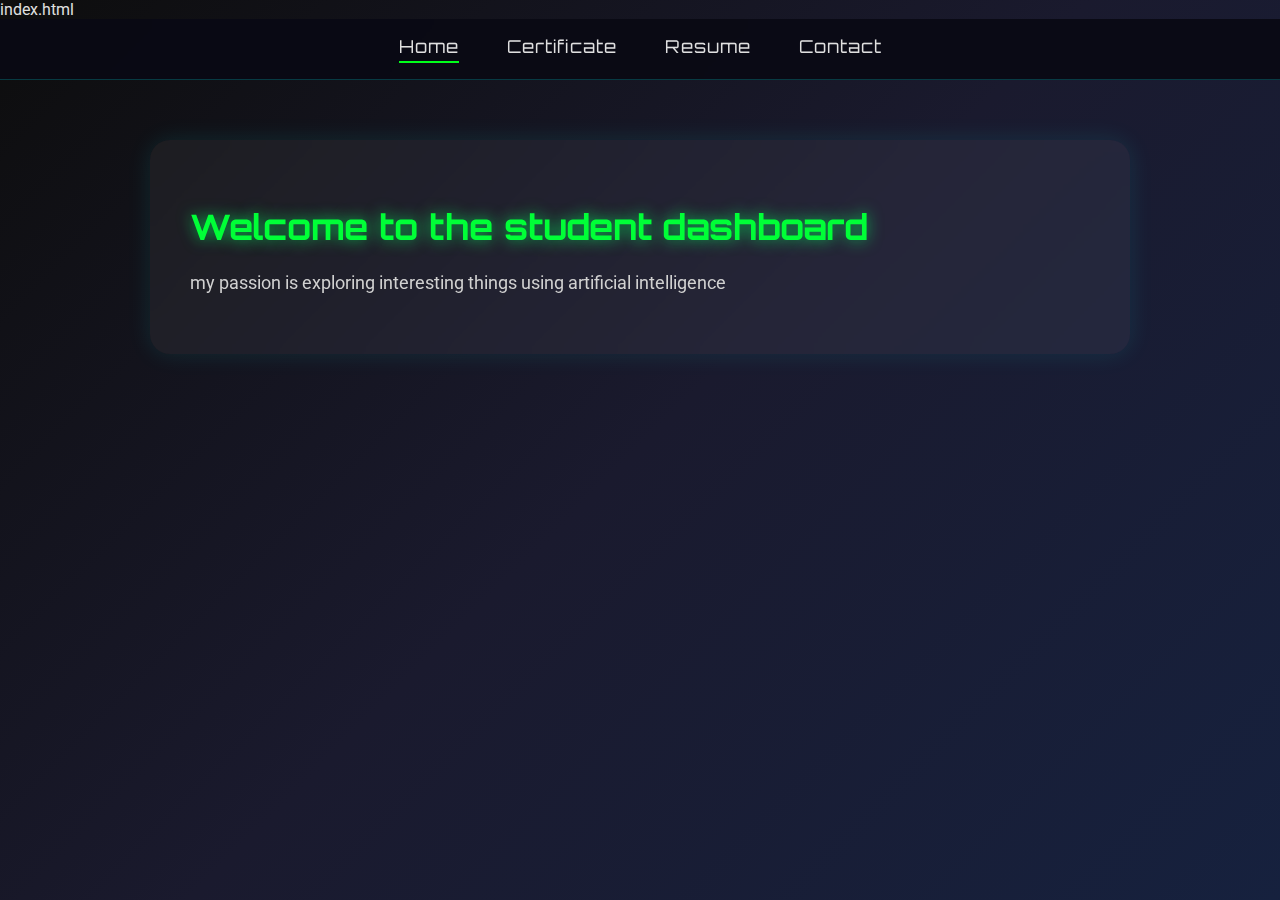
<file: index.html>
index.html 
 
<!DOCTYPE html> 
<html lang="en"> 
<head> 
  <meta charset="UTF-8"> 
  <title>Student Dashboard - Home</title> 
  <link rel="stylesheet" href="style.css"> 
</head> 
<body> 
  <div class="navbar"> 
    <a href="index.html" class="active">Home</a> 
    <a href="certificate.html">Certificate</a> 
    <a href="resume.html">Resume</a> 
    <a href="contact.html">Contact</a> 
  </div> 
  <div class="content"> 
    <h1>Welcome to the student dashboard</h1> 
    <p>my passion is exploring interesting things using artificial intelligence</p> 
  </div> 
</body> 
</html>
</file>
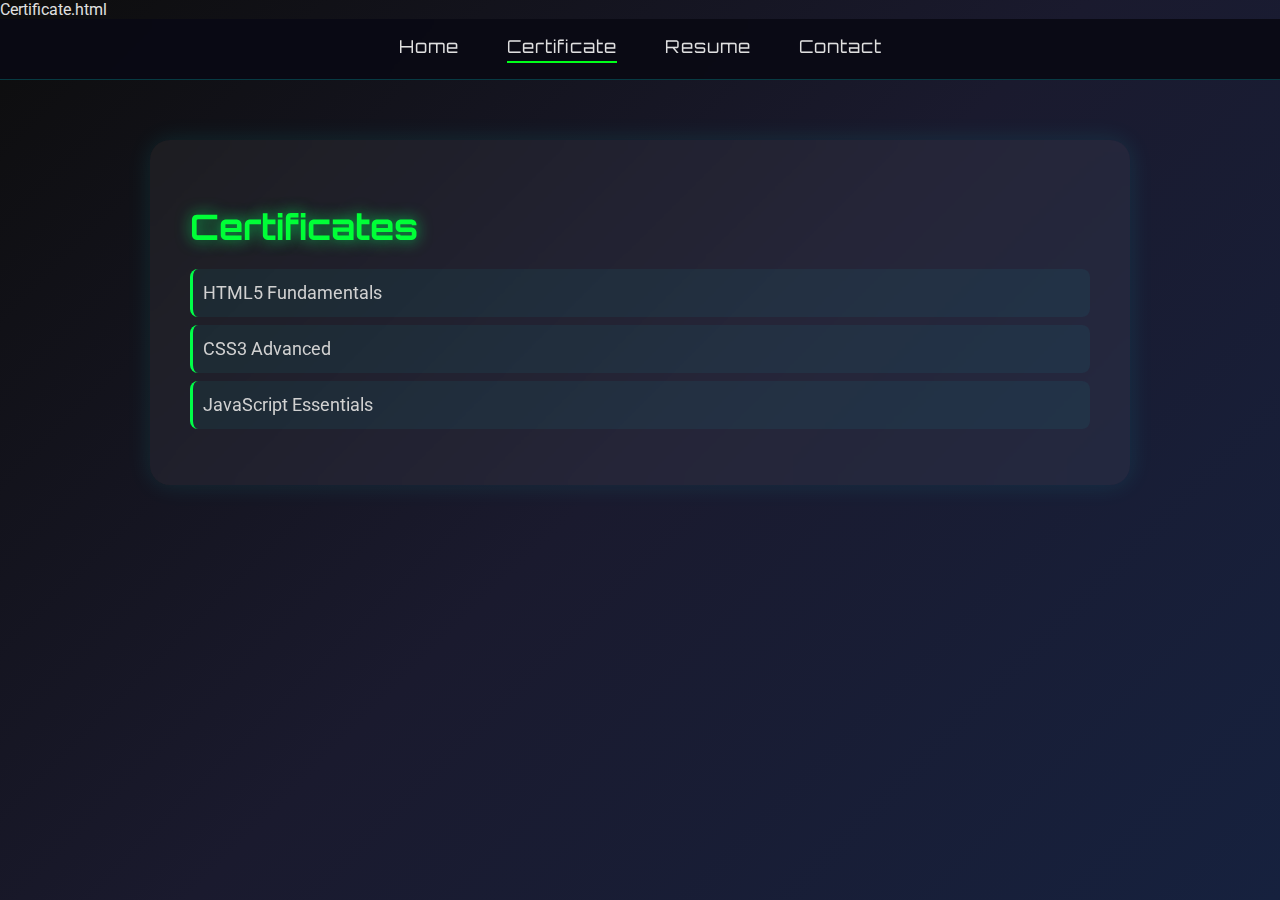
<file: certificate.html>
Certificate.html 
 
<!DOCTYPE html> 
<html lang="en"> 
<head> 
  <meta charset="UTF-8"> 
  <title>Student Dashboard - Certificate</title> 
  <link rel="stylesheet" href="style.css"> 
</head> 
<body> 
  <div class="navbar"> 
    <a href="index.html">Home</a> 
    <a href="certificate.html" class="active">Certificate</a> 
    <a href="resume.html">Resume</a> 
    <a href="contact.html">Contact</a> 
  </div> 
  <div class="content"> 
    <h1>Certificates</h1> 
    <ul> 
      <li>HTML5 Fundamentals</li> 
      <li>CSS3 Advanced</li> 
      <li>JavaScript Essentials</li> 
    </ul> 
  </div> 
</body> 
</html>
</file>
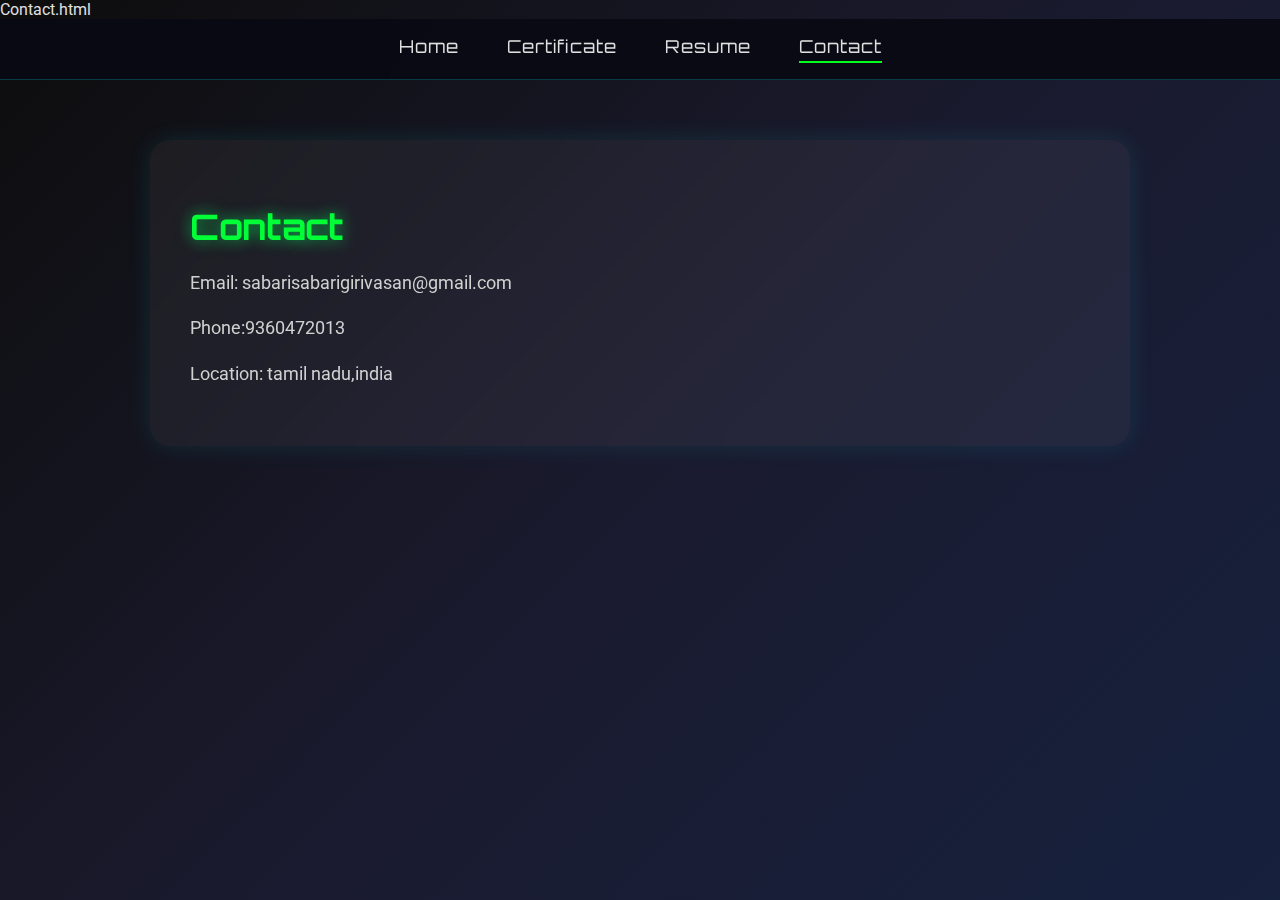
<file: contact.html>
Contact.html 
 
<!DOCTYPE html> 
<html lang="en"> 
<head> 
  <meta charset="UTF-8"> 
  <title>Student Dashboard - Contact</title> 
  <link rel="stylesheet" href="style.css"> 
</head> 
<body> 
  <div class="navbar"> 
    <a href="index.html">Home</a> 
    <a href="certificate.html">Certificate</a> 
    <a href="resume.html">Resume</a> 
    <a href="contact.html" class="active">Contact</a> 
  </div> 
  <div class="content"> 
    <h1>Contact</h1> 
    <p>Email: sabarisabarigirivasan@gmail.com</p> 
    <p>Phone:9360472013</p> 
    <p>Location: tamil nadu,india</p> 
  </div> 
</body> 
</html>
</file>
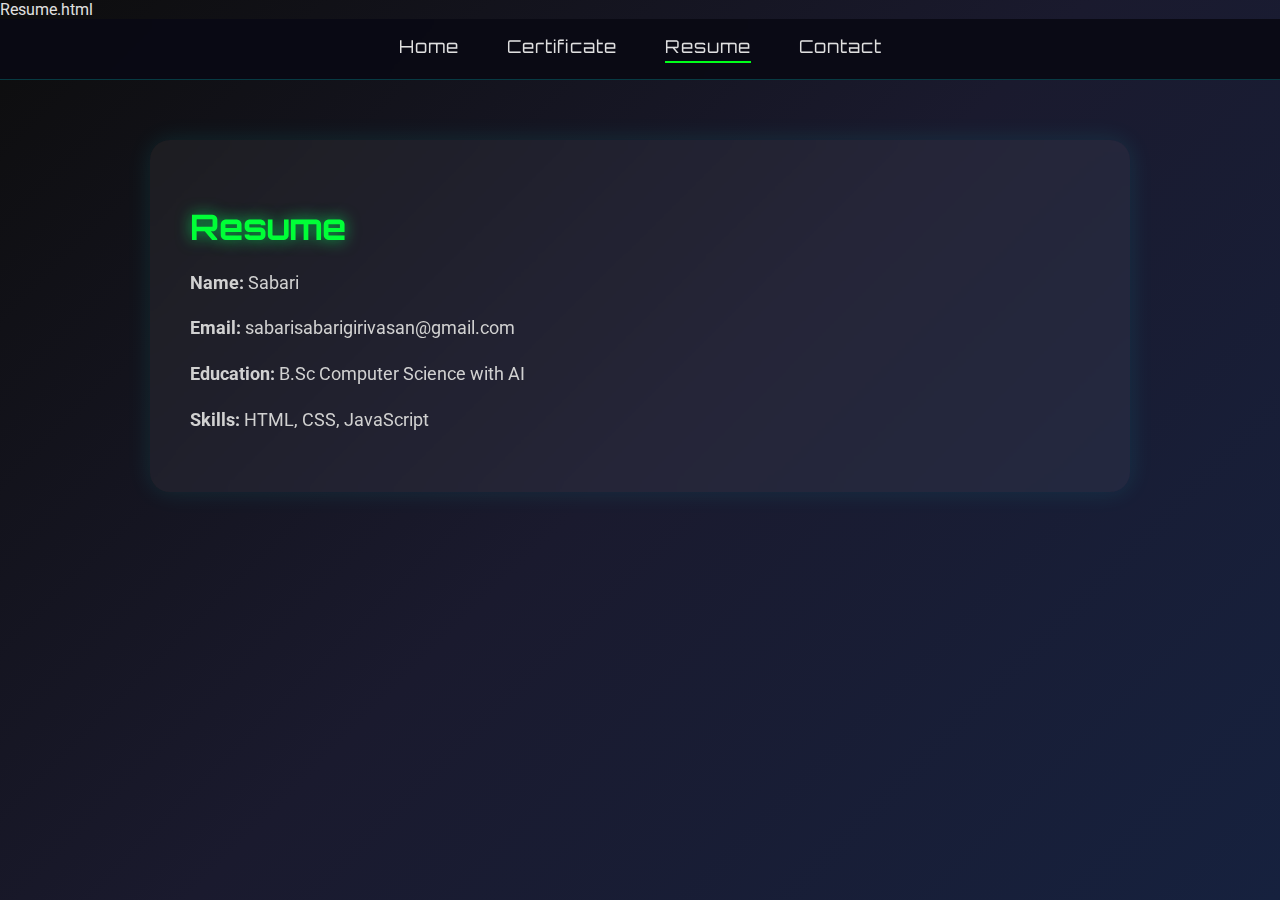
<file: resume.html>
Resume.html 
 
<!DOCTYPE html> 
<html lang="en"> 
<head> 
  <meta charset="UTF-8"> 
  <title>Student Dashboard - Resume</title> 
  <link rel="stylesheet" href="style.css"> 
</head> 
<body> 
  <div class="navbar"> 
    <a href="index.html">Home</a> 
    <a href="certificate.html">Certificate</a> 
    <a href="resume.html" class="active">Resume</a> 
    <a href="contact.html">Contact</a> 
  </div> 
  <div class="content"> 
    <h1>Resume</h1> 
    <p><strong>Name:</strong> Sabari</p> 
    <p><strong>Email:</strong> sabarisabarigirivasan@gmail.com</p> 
    <p><strong>Education:</strong> B.Sc Computer Science with AI</p> 
    <p><strong>Skills:</strong> HTML, CSS, JavaScript</p> 
  </div> 
</body> 
</html>
</file>
<file: style.css>
/* Futuristic Premium Portfolio Theme */

@import url('https://fonts.googleapis.com/css2?family=Orbitron:wght@500;700&family=Roboto:wght@300;400;500&display=swap');

body {
  font-family: 'Roboto', sans-serif;
  margin: 0;
  background: linear-gradient(135deg, #0d0d0d, #1a1a2e, #16213e);
  color: #e0e0e0;
  min-height: 100vh;
}

/* Navbar */
.navbar {
  display: flex;
  justify-content: center;
  background: rgba(10, 10, 20, 0.95);
  backdrop-filter: blur(12px);
  border-bottom: 1px solid rgba(0, 255, 255, 0.2);
  position: sticky;
  top: 0;
  z-index: 1000;
}

.navbar a {
  color: #e0e0e0;
  padding: 16px 24px;
  text-decoration: none;
  font-size: 1.1em;
  font-family: 'Orbitron', sans-serif;
  letter-spacing: 1px;
  transition: all 0.3s ease;
  position: relative;
}

.navbar a::after {
  content: '';
  display: block;
  height: 2px;
  width: 0;
  background: rgb(0, 255, 26);
  transition: width 0.3s;
  margin-top: 4px;
}

.navbar a:hover::after,
.navbar a.active::after {
  width: 100%;
}

/* Content area */
.content {
  max-width: 900px;
  margin: 60px auto;
  padding: 40px;
  background: rgba(255, 255, 255, 0.05);
  border-radius: 20px;
  box-shadow: 0 0 25px rgba(0, 255, 255, 0.1);
  backdrop-filter: blur(10px);
  animation: fadeIn 1s ease-in-out;
}

.content h1 {
  font-family: 'Orbitron', sans-serif;
  font-size: 2.2em;
  color: rgb(0, 255, 55);
  text-shadow: 0 0 15px rgba(0, 255, 98, 0.7);
  margin-bottom: 20px;
}

.content p, .content li {
  font-size: 1.1em;
  line-height: 1.6;
  color: #d1d1d1;
}

/* Lists */
ul {
  list-style: none;
  padding: 0;
}

ul li {
  padding: 10px;
  margin: 8px 0;
  background: rgba(0, 255, 255, 0.05);
  border-left: 3px solid rgb(0, 255, 72);
  border-radius: 8px;
  transition: transform 0.2s ease;
}

ul li:hover {
  transform: translateX(6px);
  background: rgba(0, 255, 255, 0.1);
}

/* Animations */
@keyframes fadeIn {
  from { opacity: 0; transform: translateY(20px); }
  to { opacity: 1; transform: translateY(0); }
}
</file>
